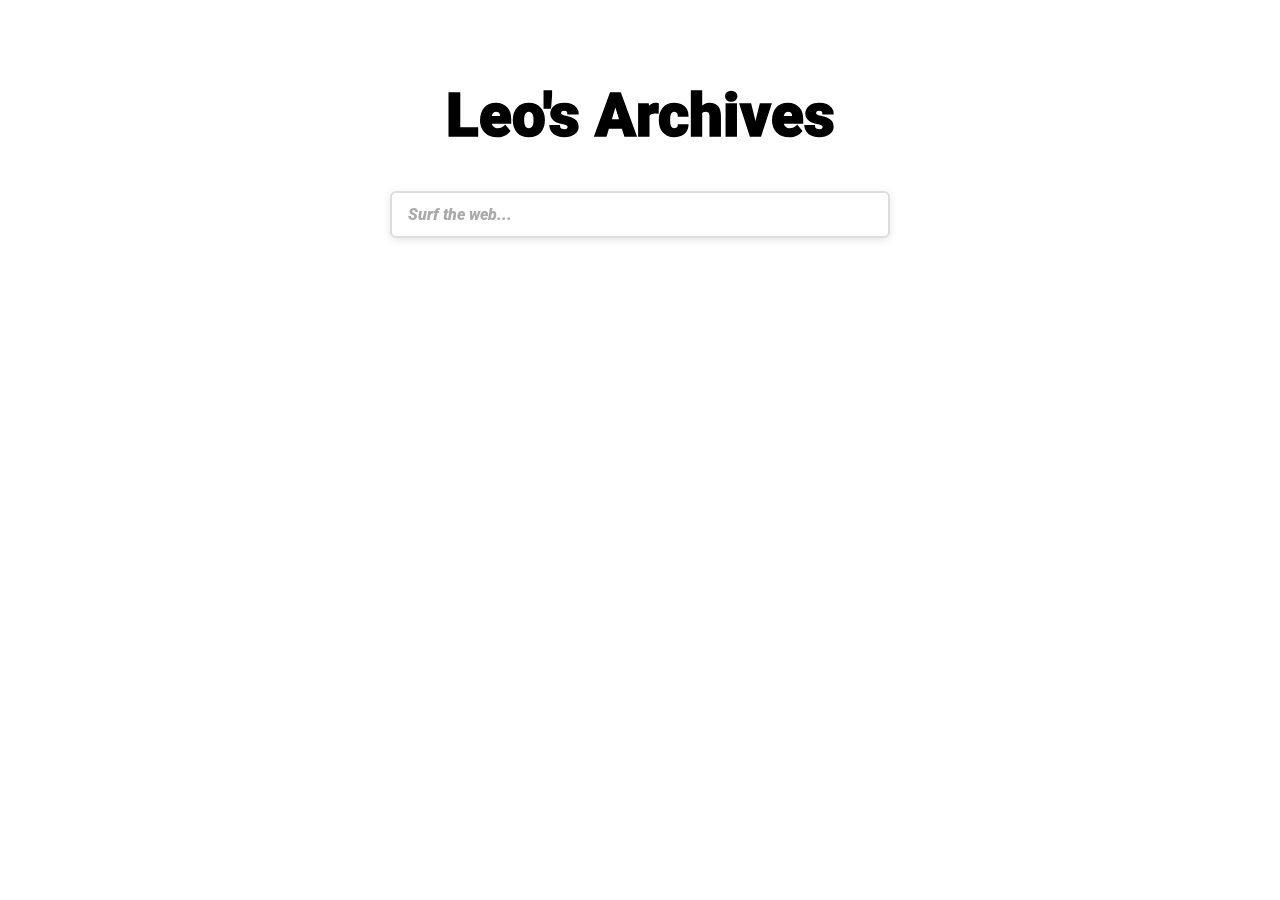
<file: index.html>
<!DOCTYPE html>
<html>
<head>
    <title>Leo's Archives</title>
    <link href="https://fonts.googleapis.com/css2?family=Roboto:wght@400;700;900&display=swap" rel="stylesheet">
    <link rel="stylesheet" href="style.css">
</head>
<body>

    <h1 style="font-family: 'Roboto', sans-serif; font-weight: 900; font-size: 60px; text-align: center; -webkit-text-stroke: 1.5px black;">
        Leo's Archives
    </h1>

    <div class="search-container">
        <input type="text" id="searchInput" class="search-bar" placeholder="Surf the web...">
        <div id="results" class="search-results"></div>
    </div>

    <script>
        const searchInput = document.getElementById('searchInput');
        const resultsDiv = document.getElementById('results');
        let pages = [];

        fetch('pages.json')
            .then(response => response.json())
            .then(data => {
                pages = data;
            })
            .catch(error => console.log('pages.json not found'));

        searchInput.addEventListener('input', (e) => {
            const query = e.target.value.toLowerCase();
            resultsDiv.innerHTML = '';

            if (query.length === 0) {
                resultsDiv.style.display = 'none';
                return;
            }

            const filtered = pages.filter(page => 
                page.name.toLowerCase().includes(query)
            );

            if (filtered.length > 0) {
                resultsDiv.style.display = 'block';
                filtered.forEach(page => {
                const link = document.createElement('a');
                
                const cleanUrl = page.url.startsWith('files/') ? page.url.replace('files/', '') : page.url;
                
                link.href = cleanUrl;
                link.textContent = page.name;
                link.className = 'result-item';
                resultsDiv.appendChild(link);
            });
            } else if (query.length > 0) {
                resultsDiv.style.display = 'block';
                const noResults = document.createElement('div');
                noResults.className = 'no-results';
                noResults.textContent = 'No pages found';
                resultsDiv.appendChild(noResults);
            }
        });

        document.addEventListener('click', (e) => {
            if (!e.target.closest('.search-container')) {
                resultsDiv.style.display = 'none';
            }
        });
    </script>
</body>
</html>
</file>
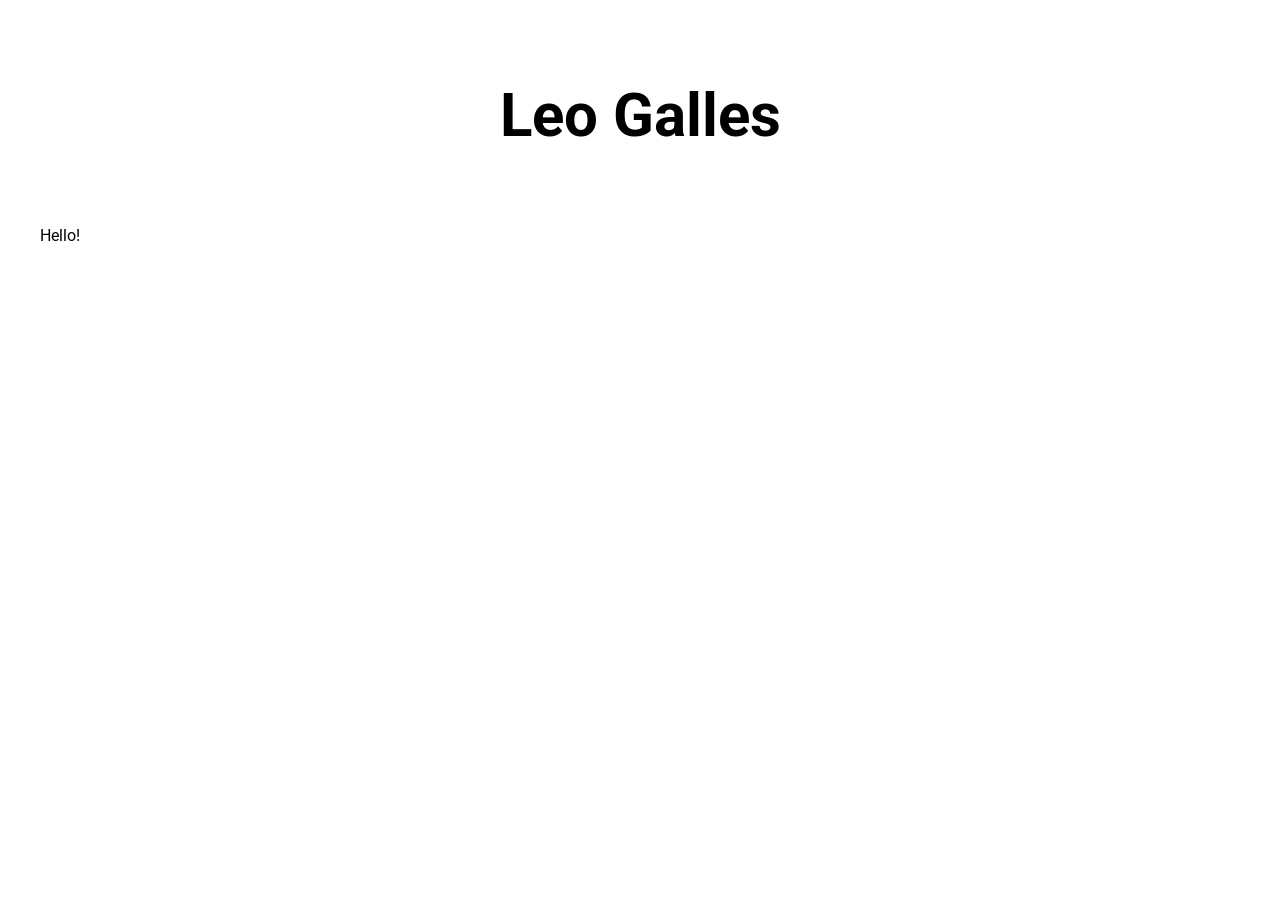
<file: LeoGalles.html>
<!DOCTYPE html>
<html>
    <head>
        <title>Leo's Archives | Leo Galles</title>
        <link href="https://fonts.googleapis.com/css2?family=Roboto:wght@400;500;700;900&display=swap" rel="stylesheet">
        <link rel="stylesheet" href="../style.css">
    </head>
    <body>
        <h1 style="font-size: 60px; text-align: center; font-weight: 900;">
            <b>Leo Galles</b>
        </h1>
        <br>
        <p>Hello!</p>
    </body>
</html>
</file>
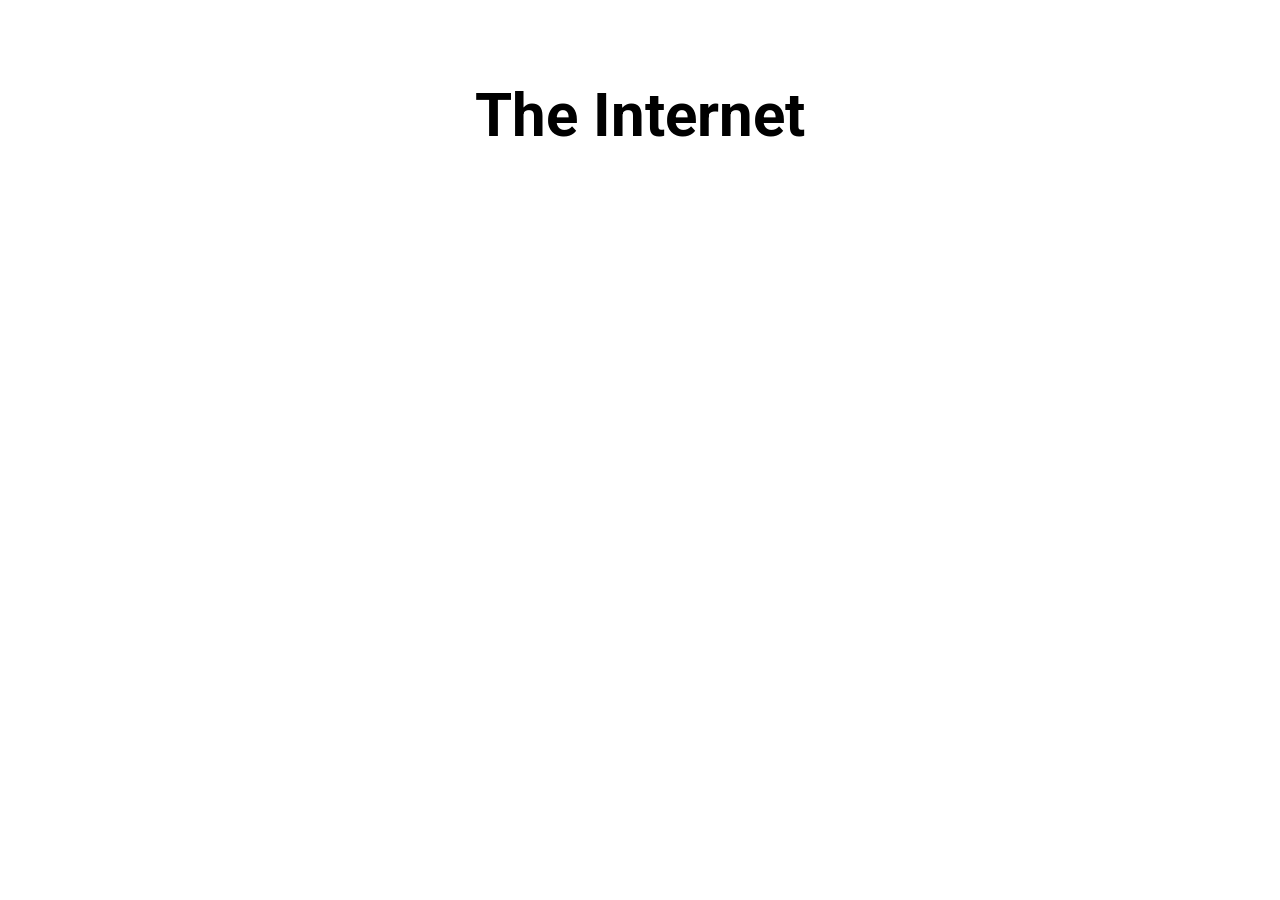
<file: TheInternet.html>
<!DOCTYPE html>
<html>
    <head>
        <title>Leo's Archives | The Internet</title>
        <link href="https://fonts.googleapis.com/css2?family=Roboto:wght@400;500;700;900&display=swap" rel="stylesheet">
        <link rel="stylesheet" href="../style.css">
    </head>
    <body>
        <h1 style="font-size: 60px; text-align: center; font-weight: 900;">
            <b>The Internet</b>
        </h1>
    </body>
</html>
</file>
<file: style.css>
@import url('https://fonts.googleapis.com/css2?family=Roboto:wght@400;500;700;900&display=swap');

* {
    font-family: 'Roboto', sans-serif !important;
}

html, body {
    font-family: 'Roboto', sans-serif !important;
    margin: 0;
    padding: 20px;
    color: #000;
}

.search-results,
.result-item,
.no-results {
    font-family: 'Roboto', sans-serif !important;
    color: #000 !important;
}

.result-item:link,
.result-item:visited,
.result-item:hover,
.result-item:active {
    color: #000 !important;
}

.search-bar {
    width: 100%;
    padding: 12px 16px;
    font-size: 16px;
    font-family: 'Roboto', sans-serif; 
    font-weight: 900;                
    border: 2px solid #ddd;
    border-radius: 6px;
    outline: none;
    transition: all 0.3s ease;
    box-shadow: 0 2px 8px rgba(0, 0, 0, 0.1);
}

.search-bar::placeholder {
    font-family: 'Roboto', sans-serif;
    font-style: italic;
    font-weight: 900;               
    color: #aaa;                  
}

.search-container {
    display: flex;
    justify-content: center;
    margin: 30px 0;
    position: relative;
    max-width: 500px;
    margin-left: auto;
    margin-right: auto;
}

.search-bar {
    width: 100%;
    padding: 12px 16px;
    font-size: 16px;
    font-weight: 900;
    border: 2px solid #ddd;
    border-radius: 6px;
    outline: none;
    transition: all 0.3s ease;
    box-shadow: 0 2px 8px rgba(0, 0, 0, 0.1);
}

.search-bar:focus {
    border-color: #9f9f9f;
    box-shadow: 0 4px 12px rgba(0, 0, 0, 0.2);
}

.search-results {
    position: absolute;
    top: 100%;
    left: 0;
    right: 0;
    background: rgb(255, 255, 255);
    border: 2px solid #ddd;
    border-top: none;
    border-radius: 0 0 6px 6px;
    max-height: 300px;
    overflow-y: auto;
    display: none;
    box-shadow: 0 4px 12px rgba(0, 0, 0, 0.1);
}

.result-item {
    display: block;
    padding: 12px 16px;
    text-decoration: none !important;
    color: #000 !important;
    font-family: 'Roboto', sans-serif !important;
    font-weight: 700 !important;
    border-bottom: 1px solid #eee;
    transition: background-color 0.2s ease;
    cursor: pointer;
}

.result-item:last-child {
    border-bottom: none;
}

.result-item:hover {
    background-color: #f0f0f0;
    padding-left: 20px;
}

.no-results {
    padding: 12px 16px;
    color: #999;
    text-align: center;
    font-style: italic;
}
</file>
